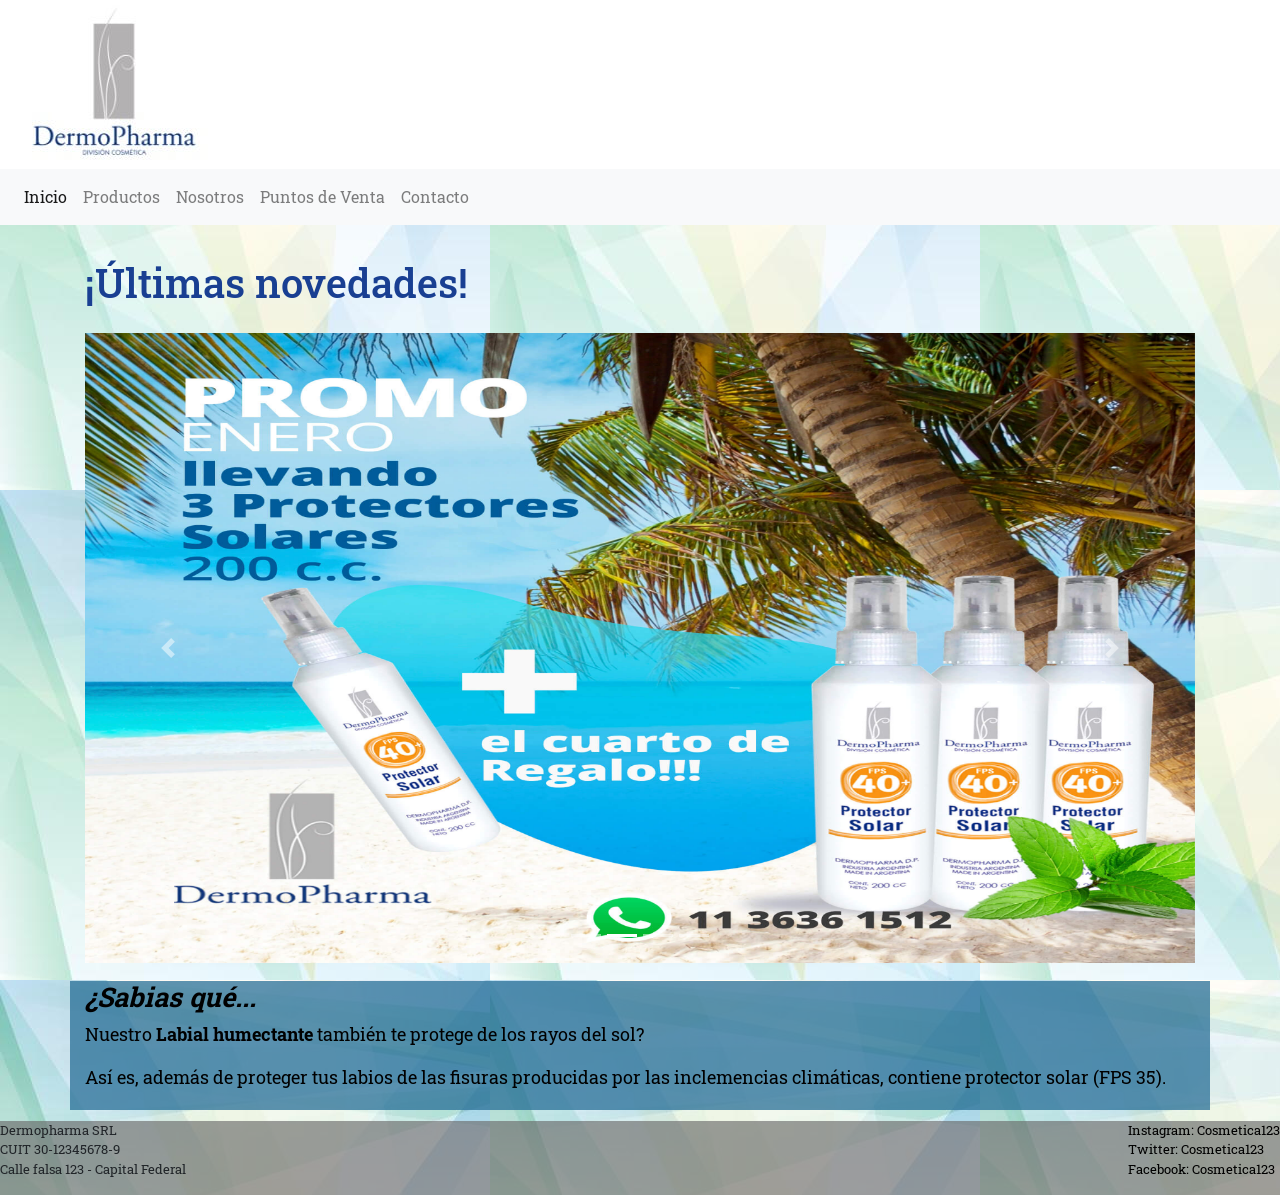
<file: index.html>
<!DOCTYPE html>
<html lang="en">
<head>
    <meta charset="UTF-8">
    <meta name="viewport" content="width=device-width, initial-scale=1">
    <link rel="stylesheet" href="css/styles.css">
    <link rel="stylesheet" href="css/bootstrap.min.css">
    <link rel="preconnect" href="https://fonts.gstatic.com">
    <link rel="stylesheet"href="https://cdnjs.cloudflare.com/ajax/libs/animate.css/4.1.1/animate.min.css"/>
    <link href="https://fonts.googleapis.com/css2?family=Roboto+Slab:wght@200;300;400;600&display=swap" rel="stylesheet">
    <meta name="keywords" content="CREMA, COSMIATRA, DERMOPHARMA, PIEL, HUMECTANTE, PROTECTOR SOLAR, COSMETICA">
    <meta name="description" content="Dermopharma - Linea de productos cosmeticos pensada y perfilada para uso por profesionales en gabinete y de publico en sus casas">
    <title>Dermopharma</title>
</head>
<body>
    <header> 
        <a href="index.html"> <img src="images/logo.jpg"></a>
    </header>
    <nav class="navbar navbar-expand-sm bg-light navbar-light sticky-top">
        <button class="navbar-toggler" type="button" data-toggle="collapse" data-target="#navbar-responsive" aria-controls="#navbar-responsive" aria-expanded="false" aria-label="Toggle navigation">
            <span class="navbar-toggler-icon"></span>
        </button>
        <div class="collapse navbar-collapse" id="navbar-responsive">
        <ul class="nav navbar-nav">
            <li class="nav-item"><a class="nav-link active" href="index.html">Inicio</a></li>
            <li class="nav-item"><a class="nav-link" href="pages/productos.html">Productos</a></li>
            <li class="nav-item"><a class="nav-link" href="pages/nosotros.html">Nosotros</a></li>
            <li class="nav-item"><a class="nav-link" href="pages/puntos-venta.html">Puntos de Venta</a></li>
            <li class="nav-item"><a class="nav-link" href="pages/contacto.html">Contacto</a></li>
        </ul>
        </div>
    </nav>  
    <div class="container mt-3">
        <h1 class="titulo-inicio">¡Últimas novedades!</h1>
        <div id="myCarousel" class="carousel slide carousel-maestro animate__fadeInDown" data-ride="carousel">
            <ul class="carousel-indicators">
                <li data-target="#myCarousel" data-slide-to="0"></li>
                <li data-target="#myCarousel" data-slide-to="1" class="active"></li>
                <li data-target="#myCarousel" data-slide-to="2"></li>
                <li data-target="#myCarousel" data-slide-to="3"></li>
            </ul>
            <div class="carousel-inner">
                <div class="carousel-item active">
                    <img class="d-block img-carousel" src="images/promo-enero.jpg" alt="Enero Promocion">
                </div>
                <div class="carousel-item">
                    <img class="d-block img-carousel" src="images/oferta-verano.png" alt="Oferta Verano">
                </div>
                <div class="carousel-item">
                    <img class="d-block img-carousel" src="images/punto-venta.jpg" alt="Punto de Venta">
                </div>
                <div class="carousel-item">
                    <img class="d-block img-carousel" src="images/primer-kit.jpg" alt="Primer Kit">
                </div>
            </div>
            <a class="carousel-control-prev" href="#myCarousel" role="button" data-slide="prev">
                <span class="carousel-control-prev-icon" aria-hidden="true"></span>
                <span class="sr-only">Anterior</span>
            </a>
            <a class="carousel-control-next" href="#myCarousel" role="button" data-slide="next">
                <span class="carousel-control-next-icon" aria-hidden="true"></span>
                <span class="sr-only">Siguiente</span>
            </a>
        </div>
    </div>

    <!-- Poner color azul de fondo en Section. Ver que se puede poner de bootstrap-->
    <section class="container section-inicio">
        <h2> <b>¿Sabias qué...</b></h2>
        <p> Nuestro <a href="pages/productos.html">Labial humectante</a>  también te protege de los rayos del sol? </p>
        <p>Así es, además de proteger tus labios de las fisuras producidas por las inclemencias climáticas, contiene protector solar (FPS 35).</p>
    </section>

    <footer>
        <div class= "div-footer">
            <div>
                <p>Dermopharma SRL <br>
                CUIT 30-12345678-9 <br>
                Calle falsa 123 - Capital Federal <br></p>
            </div>
            <div>
                <p class="link-redes">
                    <a href="www.instagram.com" class="link-redes">Instagram: Cosmetica123</a><br>
                    <a href="www.twitter.com" class="link-redes">Twitter: Cosmetica123</a> <br>
                    <a href="www.facebook.com" class="link-redes">Facebook: Cosmetica123</a> <br>
                </p>
            </div>
        </div>
    </footer>
    <script src="https://code.jquery.com/jquery-3.5.1.slim.min.js" integrity="sha384-DfXdz2htPH0lsSSs5nCTpuj/zy4C+OGpamoFVy38MVBnE+IbbVYUew+OrCXaRkfj" crossorigin="anonymous"></script>
    <script src="https://cdn.jsdelivr.net/npm/bootstrap@4.6.0/dist/js/bootstrap.bundle.min.js" integrity="sha384-Piv4xVNRyMGpqkS2by6br4gNJ7DXjqk09RmUpJ8jgGtD7zP9yug3goQfGII0yAns" crossorigin="anonymous"></script>
    <script src="js/bootstrap.min.js"></script>
</body>
</html>
</file>
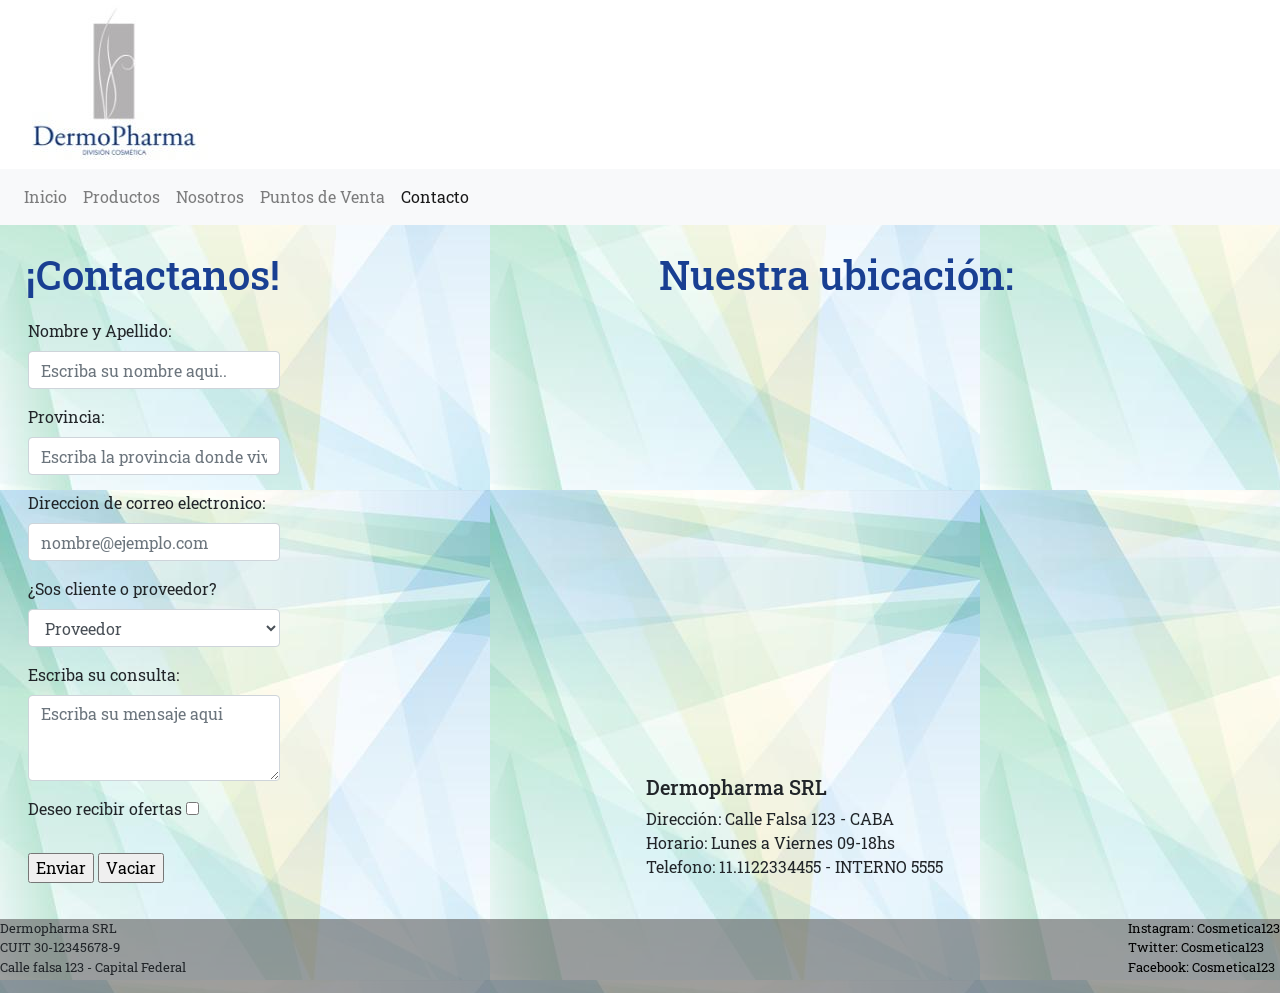
<file: pages/contacto.html>
<!DOCTYPE html>
<html lang="en">
<head>
    <meta charset="UTF-8">
    <meta name="viewport" content="width=device-width, initial-scale=1.0">
    <link rel="stylesheet" href="../css/styles.css">
    <link rel="stylesheet" href="../css/bootstrap.min.css">
    <script src="../js/bootstrap.min.js"></script>
    <link rel="preconnect" href="https://fonts.gstatic.com">
    <link rel="stylesheet"href="https://cdnjs.cloudflare.com/ajax/libs/animate.css/4.1.1/animate.min.css"/>
    <link href="https://fonts.googleapis.com/css2?family=Roboto+Slab:wght@200;300;400;600&display=swap" rel="stylesheet">
    <meta name="keywords" content="CREMA, COSMIATRA, DERMOPHARMA, PIEL, HUMECTANTE, PROTECTOR SOLAR, COSMETICA">
    <meta name="description" content="Dermopharma - Linea de productos cosmeticos pensada y perfilada para uso por profesionales en gabinete y de publico en sus casas">
    <title>Contactanos</title>
</head>
<body>
    <header> 
        <a href="../index.html"> <img src="../images/logo.jpg"></a>
    </header>
    <nav class="navbar navbar-expand-sm bg-light navbar-light sticky-top">
        <button class="navbar-toggler" type="button" data-toggle="collapse" data-target="#navbar-responsive" aria-controls="#navbar-responsive" aria-expanded="false" aria-label="Toggle navigation">
            <span class="navbar-toggler-icon"></span>
        </button>
        <div class="collapse navbar-collapse" id="navbar-responsive">
        <ul class="nav navbar-nav">
            <li class="nav-item"><a class="nav-link" href="../index.html">Inicio</a></li>
            <li class="nav-item"><a class="nav-link" href="productos.html">Productos</a></li>
            <li class="nav-item"><a class="nav-link" href="nosotros.html">Nosotros</a></li>
            <li class="nav-item"><a class="nav-link" href="puntos-venta.html">Puntos de Venta</a></li>
            <li class="nav-item"><a class="nav-link active" href="contacto.html">Contacto</a></li>
        </ul>
        </div>
    </nav>
    
    <div class="row columna">
        <div class="div-form col-md-6 col-sm-12">
            <h1 class="titulo-contacto">¡Contactanos!</h1>
            <form class="form-contacto col-md-6 col-sm-12">
                <div class="form-group">
                    <label for="CorreoElectronico">Nombre y Apellido:</label>
                    <input type="nombre" class="form-control" id="CorreoElectronico" placeholder="Escriba su nombre aqui..">
                </div>
                <div class="form-group">
                    <label for="Provincia">Provincia:</label>
                    <input type="vivienda" class="form-control" id="Provincia" placeholder="Escriba la provincia donde vive aqui..">
                </div>
                <div class="form-group">
                    <label for="CorreoElectronico">Direccion de correo electronico:</label>
                    <input type="email" class="form-control" id="CorreoElectronico" placeholder="nombre@ejemplo.com">
                </div>
                <div class="form-group">
                    <label for="ClienteProveedor">¿Sos cliente o proveedor?</label>
                    <select class="form-control" id="ClienteProveedor">
                        <option>Proveedor</option>
                        <option>Cliente</option>
                    </select>
                </div>
                <div class="form-group">
                    <label for="AreaTexto">Escriba su consulta:</label>
                    <textarea class="form-control" id="AreaTexto" rows="3" placeholder="Escriba su mensaje aqui"></textarea>
                </div>
                <label for="oferta">Deseo recibir ofertas</label>
                <input type="checkbox" name="acepto-oferta"><br><br>
                <input type="submit" value="Enviar">
                <input type="reset" value="Vaciar">
            </form>
        </div>
        <div class="div-map col-md-5 col-sm-12">
            <h1 class="titulo-contacto">Nuestra ubicación:</h1>
            <iframe class="mapa-contacto" src="https://www.google.com/maps/embed?pb=!1m18!1m12!1m3!1d13139.522429256265!2d-58.44447846635687!3d-34.58188743744048!2m3!1f0!2f0!3f0!3m2!1i1024!2i768!4f13.1!3m3!1m2!1s0x95bcb5924702e2d1%3A0x70b075b79ca9b53e!2sPalermo%20Hollywood%2C%20Buenos%20Aires!5e0!3m2!1sen!2sar!4v1609378185151!5m2!1sen!2sar"
            frameborder="0" style="border:0;" allowfullscreen aria-hidden="false" tabindex="0"></iframe>
            <h5>Dermopharma SRL</h5>
            <p>Dirección: Calle Falsa 123 - CABA<br>
            Horario: Lunes a Viernes 09-18hs<br>
            Telefono: 11.1122334455 - INTERNO 5555
            </p>
        </div>
    </div>
    <footer>
        <div class= "div-footer">
            <div>
                <p>Dermopharma SRL <br>
                CUIT 30-12345678-9 <br>
                Calle falsa 123 - Capital Federal <br></p>
            </div>
            <div>
                <p class="link-redes">
                    <a href="www.instagram.com" class="link-redes">Instagram: Cosmetica123</a><br>
                    <a href="www.twitter.com" class="link-redes">Twitter: Cosmetica123</a> <br>
                    <a href="www.facebook.com" class="link-redes">Facebook: Cosmetica123</a> <br>
                </p>
            </div>
        </div>
    </footer>
    <script src="https://code.jquery.com/jquery-3.5.1.slim.min.js" integrity="sha384-DfXdz2htPH0lsSSs5nCTpuj/zy4C+OGpamoFVy38MVBnE+IbbVYUew+OrCXaRkfj" crossorigin="anonymous"></script>
    <script src="https://cdn.jsdelivr.net/npm/bootstrap@4.6.0/dist/js/bootstrap.bundle.min.js" integrity="sha384-Piv4xVNRyMGpqkS2by6br4gNJ7DXjqk09RmUpJ8jgGtD7zP9yug3goQfGII0yAns" crossorigin="anonymous"></script>
    <script src="../js/bootstrap.min.js"></script>
</body>
</html>
</file>
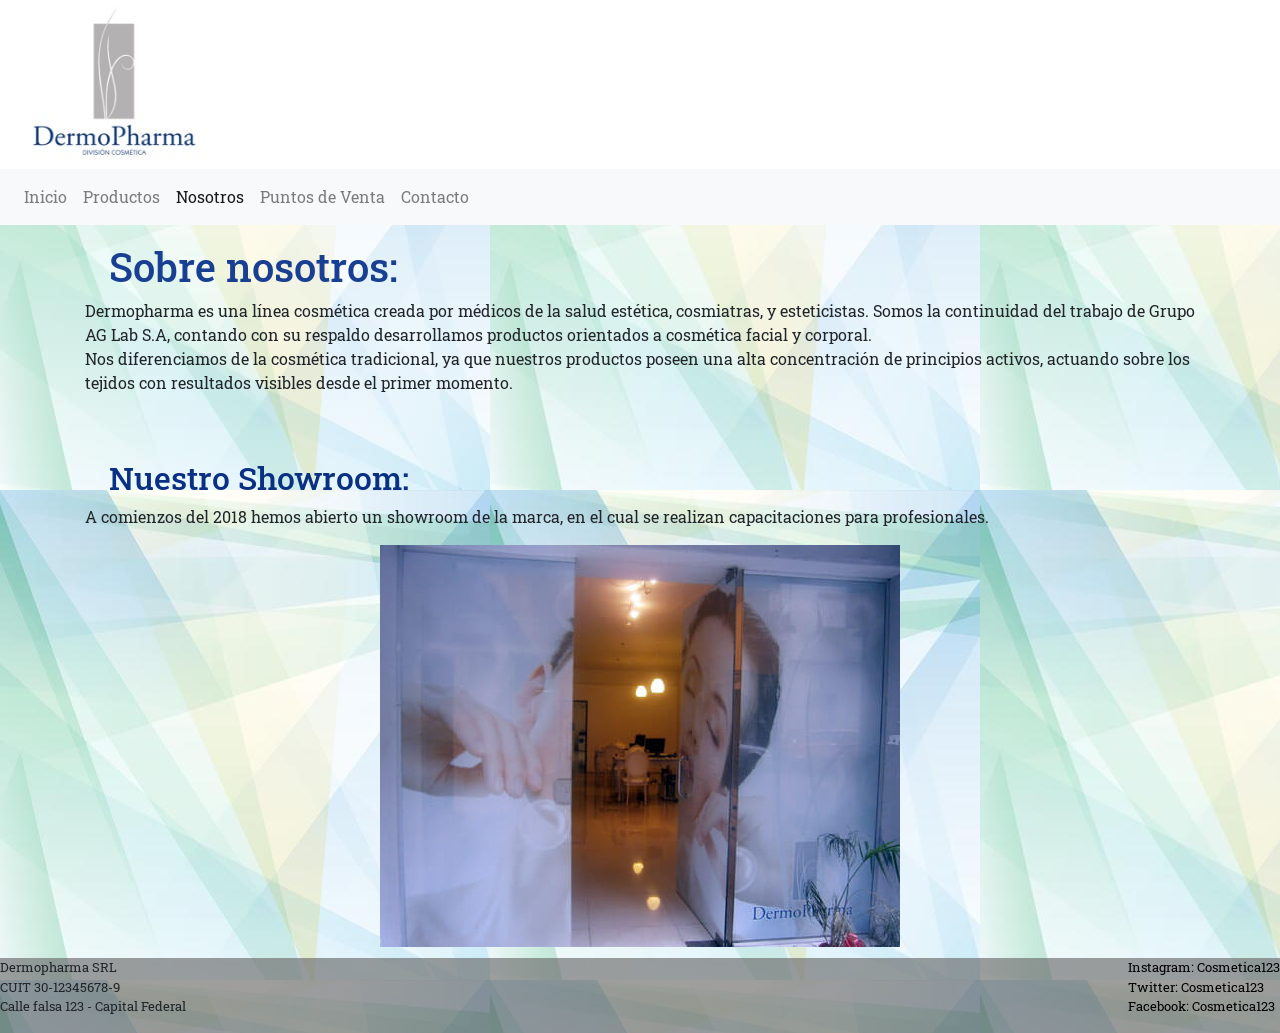
<file: pages/nosotros.html>
<!DOCTYPE html>
<html lang="en">
<head>
    <meta charset="UTF-8">
    <meta name="viewport" content="width=device-width, initial-scale=1.0">
    <link rel="stylesheet" href="../css/styles.css">
    <link rel="stylesheet" href="../css/bootstrap.min.css">
    <script src="../js/bootstrap.min.js"></script>
    <link rel="preconnect" href="https://fonts.gstatic.com">
    <link rel="stylesheet"href="https://cdnjs.cloudflare.com/ajax/libs/animate.css/4.1.1/animate.min.css"/>
    <link href="https://fonts.googleapis.com/css2?family=Roboto+Slab:wght@200;300;400;600&display=swap" rel="stylesheet">
    <meta name="keywords" content="CREMA, COSMIATRA, DERMOPHARMA, PIEL, HUMECTANTE, PROTECTOR SOLAR, COSMETICA">
    <meta name="description" content="Dermopharma - Linea de productos cosmeticos pensada y perfilada para uso por profesionales en gabinete y de publico en sus casas">
    <title>Nosotros-Dermopharma</title>
</head>
<body>
    <header> 
        <a href="../index.html"> <img src="../images/logo.jpg"></a>
    </header>
    <nav class="navbar navbar-expand-sm bg-light navbar-light sticky-top">
        <button class="navbar-toggler" type="button" data-toggle="collapse" data-target="#navbar-responsive" aria-controls="#navbar-responsive" aria-expanded="false" aria-label="Toggle navigation">
            <span class="navbar-toggler-icon"></span>
        </button>
        <div class="collapse navbar-collapse" id="navbar-responsive">
        <ul class="nav navbar-nav">
            <li class="nav-item"><a class="nav-link" href="../index.html">Inicio</a></li>
            <li class="nav-item"><a class="nav-link" href="productos.html">Productos</a></li>
            <li class="nav-item"><a class="nav-link active" href="nosotros.html">Nosotros</a></li>
            <li class="nav-item"><a class="nav-link" href="puntos-venta.html">Puntos de Venta</a></li>
            <li class="nav-item"><a class="nav-link" href="contacto.html">Contacto</a></li>
        </ul>
        </div>
    </nav>

    <div class="container">
        <h1 class="px-4 titulo-nos">Sobre nosotros:</h1>
        <p>
            Dermopharma es una línea cosmética creada por médicos de la salud estética, cosmiatras, y esteticistas.
    Somos la continuidad del trabajo de Grupo AG Lab S.A, contando con su respaldo desarrollamos productos orientados a cosmética facial y corporal.
    <br>Nos diferenciamos de la cosmética tradicional, ya que nuestros productos poseen una alta concentración de principios activos, actuando sobre los tejidos con resultados visibles desde el primer momento.
        </p>
    </div>
    <br>
    <br>
    <div class="container">
        <h2 class="px-4 titulo-nos-sec">Nuestro Showroom:</h2>
        <p>A comienzos del 2018 hemos abierto un showroom de la marca, en el cual se realizan capacitaciones para profesionales.<br>
        </p>
        <div class="div-img-nosotros"><img class="img-nosotros" src="../images/showroom.jpg"></div>
    </div>

    <footer>
        <div class= "div-footer">
            <div>
                <p>Dermopharma SRL <br>
                CUIT 30-12345678-9 <br>
                Calle falsa 123 - Capital Federal <br></p>
            </div>
            <div>
                <p class="link-redes">
                    <a href="www.instagram.com" class="link-redes">Instagram: Cosmetica123</a><br>
                    <a href="www.twitter.com" class="link-redes">Twitter: Cosmetica123</a> <br>
                    <a href="www.facebook.com" class="link-redes">Facebook: Cosmetica123</a> <br>
                </p>
            </div>
        </div>
    </footer>
    <script src="https://code.jquery.com/jquery-3.5.1.slim.min.js" integrity="sha384-DfXdz2htPH0lsSSs5nCTpuj/zy4C+OGpamoFVy38MVBnE+IbbVYUew+OrCXaRkfj" crossorigin="anonymous"></script>
    <script src="https://cdn.jsdelivr.net/npm/bootstrap@4.6.0/dist/js/bootstrap.bundle.min.js" integrity="sha384-Piv4xVNRyMGpqkS2by6br4gNJ7DXjqk09RmUpJ8jgGtD7zP9yug3goQfGII0yAns" crossorigin="anonymous"></script>
    <script src="../js/bootstrap.min.js"></script>    
</body>
</html>
</file>
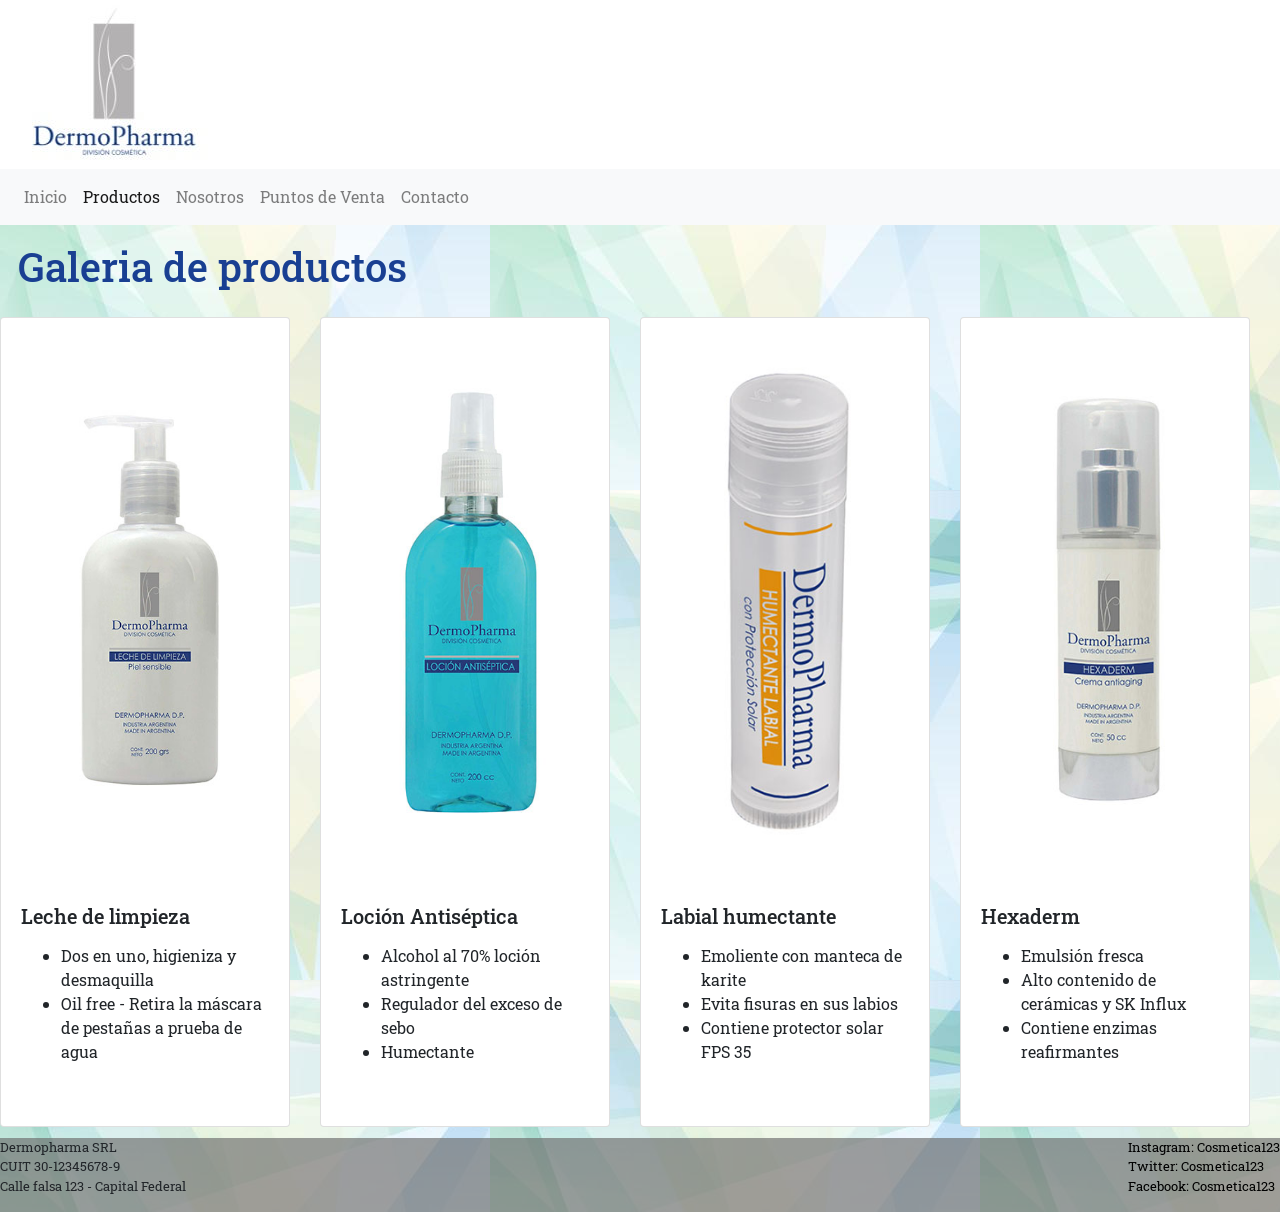
<file: pages/productos.html>
<!DOCTYPE html>
<html lang="en">
<head>
    <meta charset="UTF-8">
    <meta name="viewport" content="width=device-width, initial-scale=1">
    <link rel="stylesheet" href="../css/styles.css">
    <script src="../js/bootstrap.min.js"></script>
    <link rel="stylesheet" href="../css/bootstrap.min.css">
    <link rel="preconnect" href="https://fonts.gstatic.com">
    <link rel="stylesheet"href="https://cdnjs.cloudflare.com/ajax/libs/animate.css/4.1.1/animate.min.css"/>
    <link href="https://fonts.googleapis.com/css2?family=Roboto+Slab:wght@200;300;400;600&display=swap" rel="stylesheet">
    <meta name="keywords" content="CREMA, COSMIATRA, DERMOPHARMA, PIEL, HUMECTANTE, PROTECTOR SOLAR, COSMETICA">
    <meta name="description" content="Dermopharma - Linea de productos cosmeticos pensada y perfilada para uso por profesionales en gabinete y de publico en sus casas">
    <title>Productos-Dermopharma</title>
</head>
<body>
    <header> 
        <a href="../index.html"> <img src="../images/logo.jpg"></a>
    </header>

    <nav class="navbar navbar-expand-sm bg-light navbar-light sticky-top">
        <button class="navbar-toggler" type="button" data-toggle="collapse" data-target="#navbar-responsive" aria-controls="#navbar-responsive" aria-expanded="false" aria-label="Toggle navigation">
            <span class="navbar-toggler-icon"></span>
        </button>
        <div class="collapse navbar-collapse" id="navbar-responsive">
        <ul class="nav navbar-nav">
            <li class="nav-item"><a class="nav-link" href="../index.html">Inicio</a></li>
            <li class="nav-item"><a class="nav-link active" href="productos.html">Productos</a></li>
            <li class="nav-item"><a class="nav-link" href="nosotros.html">Nosotros</a></li>
            <li class="nav-item"><a class="nav-link" href="puntos-venta.html">Puntos de Venta</a></li>
            <li class="nav-item"><a class="nav-link" href="contacto.html">Contacto</a></li>
        </ul>
        </div>
    </nav>   
    <h1 class="titulo-productos">Galeria de productos</h1>
    <div class="card-deck mw-100 animate__backInRight">
        <div class="card">
            <div class="div-img"><img src="../images/leche-de-limpieza2.jpg" class="card-img-top prod-div__img" alt="Leche de limpieza"></div>
            <div class="card-body">
                <h5 class="card-title">Leche de limpieza</h5>
                <p class="card-text"><ul><li>Dos en uno, higieniza y desmaquilla</li>
                <li>Oil free - Retira la máscara de pestañas a prueba de agua</li>
                </ul></p>
            </div>
        </div>
        <div class="card">
            <div class="div-img"><img src="../images/locion-antiseptica2.jpg" class="card-img-top prod-div__img" alt="Loción Antiséptica"></div>
            <div class="card-body">
                <h5 class="card-title">Loción Antiséptica</h5>
                <p class="card-text">
                    <ul>
                        <li>Alcohol al 70% loción astringente</li>
                        <li>Regulador del exceso de sebo</li>
                        <li>Humectante</li>
                    </ul>
                </p>
            </div>
        </div>
        <div class="card">
            <div class="div-img"><img src="../images/lapiz-protector2.jpg" class="card-img-top prod-div__img" alt="Labial Protector"></div>
            <div class="card-body">
                <h5 class="card-title">Labial humectante</h5>
                <p class="card-text">
                    <ul>
                        <li>Emoliente con manteca de karite</li>
                        <li>Evita fisuras en sus labios</li>
                        <li>Contiene protector solar FPS 35</li>
                    </ul>
                </p>
            </div>
        </div>
        <div class="card">
            <div class="div-img"><img src="../images/hexaderm2.jpg" class="card-img-top prod-div__img" alt="Hexaderm"></div>
            <div class="card-body">
                <h5 class="card-title">Hexaderm</h5>
                <p class="card-text">
                    <ul>
                        <li>Emulsión fresca</li>
                        <li>Alto contenido de cerámicas y SK Influx</li>
                        <li>Contiene enzimas reafirmantes</li>
                    </ul>
                </p>
            </div>
        </div>
    </div>

    <footer>
        <div class= "div-footer">
            <div>
                <p>Dermopharma SRL <br>
                CUIT 30-12345678-9 <br>
                Calle falsa 123 - Capital Federal <br></p>
            </div>
            <div>
                <p class="link-redes">
                    <a href="www.instagram.com" class="link-redes">Instagram: Cosmetica123</a><br>
                    <a href="www.twitter.com" class="link-redes">Twitter: Cosmetica123</a> <br>
                    <a href="www.facebook.com" class="link-redes">Facebook: Cosmetica123</a> <br>
                </p>
            </div>
        </div>
    </footer>
    <script src="https://code.jquery.com/jquery-3.5.1.slim.min.js" integrity="sha384-DfXdz2htPH0lsSSs5nCTpuj/zy4C+OGpamoFVy38MVBnE+IbbVYUew+OrCXaRkfj" crossorigin="anonymous"></script>
    <script src="https://cdn.jsdelivr.net/npm/bootstrap@4.6.0/dist/js/bootstrap.bundle.min.js" integrity="sha384-Piv4xVNRyMGpqkS2by6br4gNJ7DXjqk09RmUpJ8jgGtD7zP9yug3goQfGII0yAns" crossorigin="anonymous"></script>
    <script src="../js/bootstrap.min.js"></script>    

</body>
</html>
</file>
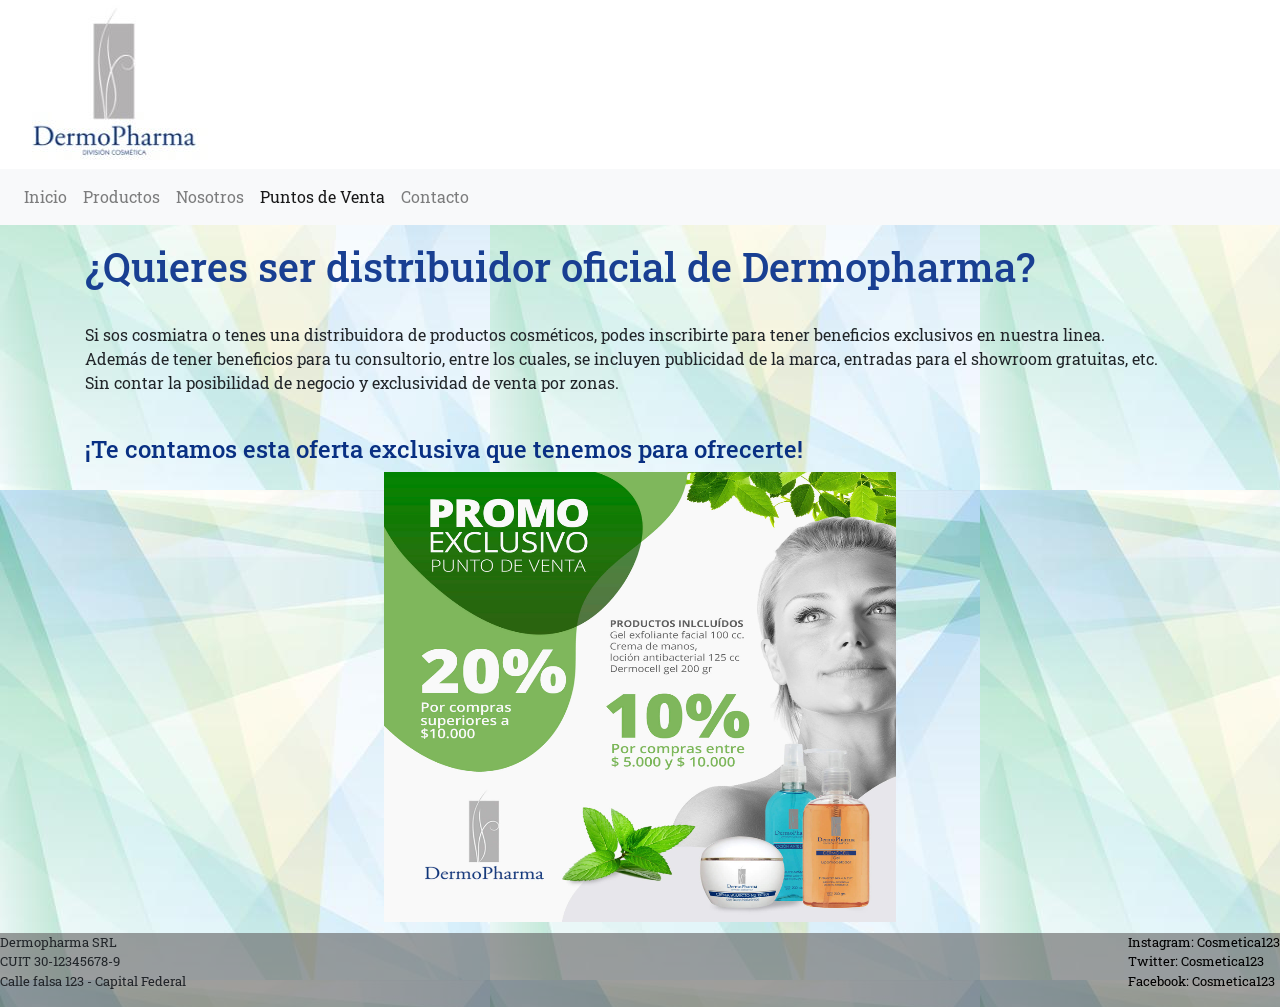
<file: pages/puntos-venta.html>
<!DOCTYPE html>
<html lang="en">
<head>
    <meta charset="UTF-8">
    <meta name="viewport" content="width=device-width, initial-scale=1.0">
    <link rel="stylesheet" href="../css/styles.css">
    <link rel="stylesheet" href="../css/bootstrap.min.css">
    <script src="../js/bootstrap.min.js"></script>
    <link rel="preconnect" href="https://fonts.gstatic.com">
    <link rel="stylesheet"href="https://cdnjs.cloudflare.com/ajax/libs/animate.css/4.1.1/animate.min.css"/>
    <link href="https://fonts.googleapis.com/css2?family=Roboto+Slab:wght@200;300;400;600&display=swap" rel="stylesheet">
    <meta name="keywords" content="CREMA, COSMIATRA, DERMOPHARMA, PIEL, HUMECTANTE, PROTECTOR SOLAR, COSMETICA">
    <meta name="description" content="Dermopharma - Linea de productos cosmeticos pensada y perfilada para uso por profesionales en gabinete y de publico en sus casas">
    <title>Punto de venta</title>
</head>
<body>
    <header> 
        <a href="../index.html"> <img src="../images/logo.jpg"></a>
    </header>
    <nav class="navbar navbar-expand-sm bg-light navbar-light sticky-top">
        <button class="navbar-toggler" type="button" data-toggle="collapse" data-target="#navbar-responsive" aria-controls="#navbar-responsive" aria-expanded="false" aria-label="Toggle navigation">
            <span class="navbar-toggler-icon"></span>
        </button>
        <div class="collapse navbar-collapse" id="navbar-responsive">
        <ul class="nav navbar-nav">
            <li class="nav-item"><a class="nav-link" href="../index.html">Inicio</a></li>
            <li class="nav-item"><a class="nav-link" href="productos.html">Productos</a></li>
            <li class="nav-item"><a class="nav-link" href="nosotros.html">Nosotros</a></li>
            <li class="nav-item"><a class="nav-link active" href="puntos-venta.html">Puntos de Venta</a></li>
            <li class="nav-item"><a class="nav-link" href="contacto.html">Contacto</a></li>
        </ul>
        </div>
    </nav>
    <div class="container">
        <h1 class="titulo-pv">¿Quieres ser distribuidor oficial de Dermopharma?</h1>
        <br>
        <p>Si sos cosmiatra o tenes una distribuidora de productos cosméticos, podes inscribirte para tener beneficios exclusivos en nuestra linea.<br>
            Además de tener beneficios para tu consultorio, entre los cuales, se incluyen publicidad de la marca, entradas para el showroom gratuitas, etc.<br>
            Sin contar la posibilidad de negocio y exclusividad de venta por zonas. 
        </p>
        <br>
        <h4 class="titulo-pv-sec">¡Te contamos esta oferta exclusiva que tenemos para ofrecerte!</h4>
        <div class="div-img-puntoventa"><img class="img-puntoventa animate__zoomIn" src="../images/punto-venta.jpg"></div>
    </div>


    <footer>
        <div class= "div-footer">
            <div class="div-footer-int">
                <p>Dermopharma SRL <br>
                CUIT 30-12345678-9 <br>
                Calle falsa 123 - Capital Federal <br></p>
            </div>
            <div  class="div-footer-int">
                <p class="link-redes">
                    <a href="www.instagram.com" class="link-redes">Instagram: Cosmetica123</a><br>
                    <a href="www.twitter.com" class="link-redes">Twitter: Cosmetica123</a> <br>
                    <a href="www.facebook.com" class="link-redes">Facebook: Cosmetica123</a> <br>
                </p>
            </div>
        </div>
    </footer>
    <script src="https://code.jquery.com/jquery-3.5.1.slim.min.js" integrity="sha384-DfXdz2htPH0lsSSs5nCTpuj/zy4C+OGpamoFVy38MVBnE+IbbVYUew+OrCXaRkfj" crossorigin="anonymous"></script>
    <script src="https://cdn.jsdelivr.net/npm/bootstrap@4.6.0/dist/js/bootstrap.bundle.min.js" integrity="sha384-Piv4xVNRyMGpqkS2by6br4gNJ7DXjqk09RmUpJ8jgGtD7zP9yug3goQfGII0yAns" crossorigin="anonymous"></script>
    <script src="../js/bootstrap.min.js"></script>    
</body>
</html>
</file>
<file: css/styles.css>
/* Codigos media query */
@media only screen and (min-width: 768px) {
  section {
    background-color: #276e97be;
    padding-bottom: 0.3vh;
    padding-right: 0.7vw;
    padding-left: 0.7vw; }
    section h2 {
      font-style: italic;
      font-size: 3vh;
      color: black; }
  .img-puntoventa {
    width: 30vw;
    height: 70vh; }
  .div-img-puntoventa {
    display: flex;
    justify-content: center; }
  section p {
    color: black;
    font-size: 1.8vh; }
    section p a {
      font-weight: bold;
      color: black; }
  .mapa-contacto {
    height: 60vh;
    width: 80%; }
  .card {
    height: 70vh; }
  .titulo-productos {
    margin-left: 2vh; } }

@media only screen and (min-width: 320px) {
  section {
    background-color: #276e97be;
    padding-bottom: 0.3vh;
    padding-right: 0.7vw;
    padding-left: 0.7vw; }
    section h2 {
      font-style: italic;
      font-size: 3vh;
      color: black; }
  .img-puntoventa {
    width: 80vw;
    height: 50vh; }
  .div-img-puntoventa {
    display: flex;
    justify-content: center; }
  section p {
    color: black;
    font-size: 1.8vh; }
    section p a {
      font-weight: bold;
      color: black; }
  .mapa-contacto {
    height: 50vh;
    width: 100%;
    padding-top: 5vh; }
  .card {
    height: 100vh; } }

@media only screen and (min-width: 1024px) {
  section {
    background-color: #276e97be;
    padding-bottom: 0.3vh; }
    section h2 {
      font-style: italic;
      font-size: 3vh;
      color: black; }
  section p {
    color: black;
    font-size: 2vh; }
    section p a {
      font-weight: bold;
      color: black; }
  .img-puntoventa {
    width: 40vw;
    height: 50vh; }
  .card {
    height: 90vh; }
  .titulo-productos {
    margin-left: 2vh; } }

/* Fin codigos media query */
/* Codigos generales */
header {
  background-color: white !important; }

body {
  background-image: url(../images/12.jpg) !important;
  font-family: Roboto Slab !important; }

footer {
  padding-top: 1.2vh; }

.div-footer {
  font-size: small;
  display: flex;
  justify-content: space-between;
  width: auto;
  background-color: #696969a2; }

.link-redes {
  text-decoration: none;
  color: black; }

.animate__fadeInDown {
  animation-duration: 1s; }

.animate__backInRight {
  animation-duration: 1.5s; }

.animate__zoomIn {
  animation-duration: 1.5s; }

/* Fin Codigos generales */
/*Codigo para carousel inicio */
.titulo-inicio {
  padding-top: 2vh;
  padding-bottom: 2vh;
  color: #193f92; }

.img-carousel {
  height: 70vh;
  width: 100%; }

.carousel-maestro {
  height: 70vh;
  max-width: 100%;
  justify-self: center;
  margin-bottom: 2vh; }

/* Fin codigo carousel */
/* Code para productos */
.titulo-productos {
  padding-top: 2vh;
  padding-bottom: 2vh;
  color: #193f92; }

.prod-div__img {
  width: 100% !important;
  height: 100%  !important;
  object-fit: contain; }

.div-img {
  max-width: 100%;
  height: 70%;
  display: flex;
  align-items: center;
  justify-content: center; }

/*Code para nosotros */
.img-nosotros {
  justify-content: center;
  margin: 0;
  padding: 0;
  max-width: 100%; }

.div-img-nosotros {
  display: flex;
  justify-content: center; }

.titulo-nos {
  padding-top: 2vh;
  color: #193f92; }

.titulo-nos-sec {
  color: #093083; }

/* Code para puntos-venta*/
.div-img-puntoventa {
  display: flex;
  justify-content: center; }

.titulo-pv {
  padding-top: 2vh;
  color: #193f92; }

.titulo-pv-sec {
  color: #093083; }

/* Code para Contacto */
.div-map {
  margin-left: 3vw;
  display: block;
  justify-content: center; }

.columna {
  max-width: 95% !important;
  padding: 1vw; }

.titulo-contacto {
  padding: 1vw;
  color: #193f92; }

.div-form {
  display: block; }

.form-contacto {
  width: 100% !important; }

.form-group {
  width: 100% !important; }
</file>
